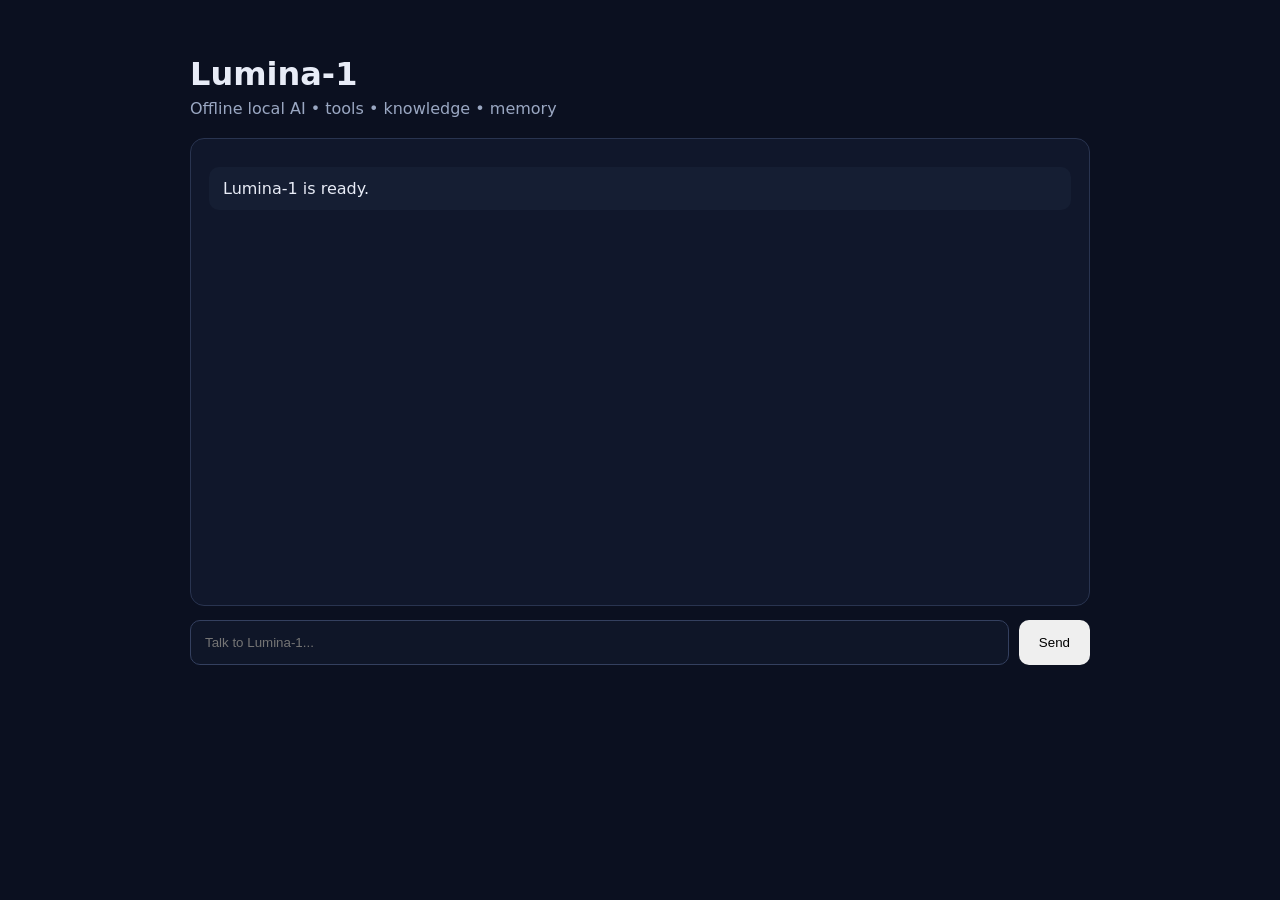
<file: completeindex.html>
<!doctype html>
<html><head><meta charset="utf-8"><meta name="viewport" content="width=device-width,initial-scale=1">
<title>Lumina-1</title>
<style>
body{margin:0;background:#0b1020;color:#e8ecf7;font:16px system-ui,sans-serif}main{max-width:900px;margin:35px auto;padding:20px}
h1{margin:0}.sub{color:#9aa7c2;margin:6px 0 20px}#chat{min-height:430px;padding:18px;border:1px solid #293450;border-radius:14px;background:#10172b}
.msg{margin:10px 0;padding:12px 14px;border-radius:10px;white-space:pre-wrap}.user{background:#1a2948}.ai{background:#151e33}
form{display:flex;gap:10px;margin-top:14px}input{flex:1;padding:14px;border-radius:10px;border:1px solid #34405f;background:#0f1628;color:white}
button{padding:14px 20px;border:0;border-radius:10px}
</style></head><body><main><h1>Lumina-1</h1><div class="sub">Offline local AI • tools • knowledge • memory</div>
<div id="chat"><div class="msg ai">Lumina-1 is ready.</div></div><form id="form"><input id="input" placeholder="Talk to Lumina-1..." autocomplete="off"><button>Send</button></form>
<script>
const f=document.getElementById("form"),i=document.getElementById("input"),c=document.getElementById("chat");
function add(t,k){let d=document.createElement("div");d.className="msg "+k;d.textContent=t;c.appendChild(d);c.scrollTop=c.scrollHeight;return d}
f.onsubmit=async e=>{e.preventDefault();let m=i.value.trim();if(!m)return;add("You: "+m,"user");i.value="";let b=add("Lumina-1 is thinking...","ai");
try{let r=await fetch("/api/chat",{method:"POST",headers:{"Content-Type":"application/json"},body:JSON.stringify({message:m})});let x=await r.json();b.textContent="Lumina-1: "+(x.reply||x.error)}
catch(x){b.textContent="Error: "+x}};
</script></main></body></html>
</file>
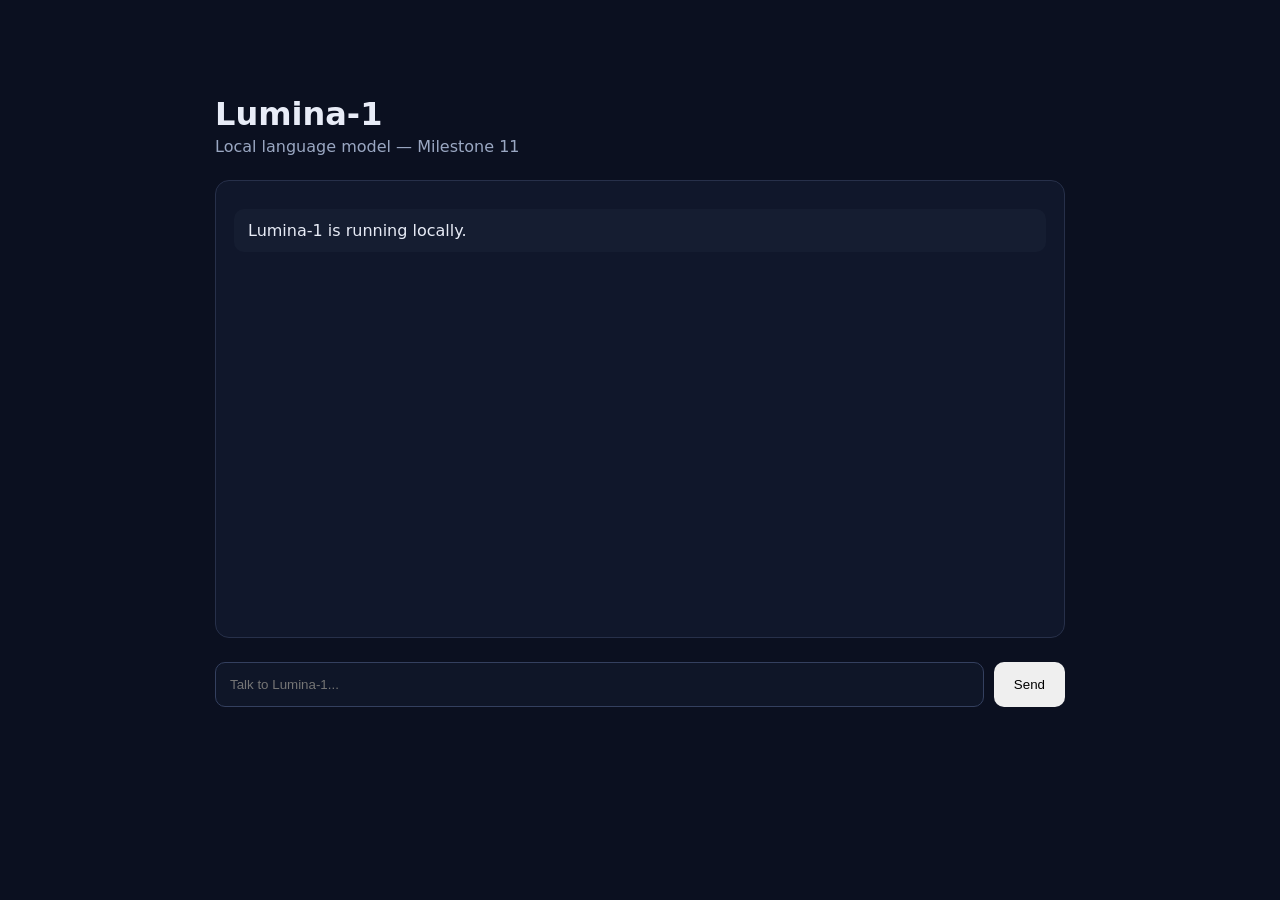
<file: lumina-ai.html>
<!doctype html>
<html lang="en">
<head>
<meta charset="utf-8">
<meta name="viewport" content="width=device-width,initial-scale=1">
<title>Lumina-1</title>
<style>
body{margin:0;background:#0b1020;color:#e8ecf7;font:16px system-ui,sans-serif}
main{max-width:850px;margin:50px auto;padding:24px}
h1{margin-bottom:4px}
.sub{color:#9aa7c2}
#chat{min-height:420px;margin:24px 0;padding:18px;border:1px solid #27304a;border-radius:14px;background:#10172b}
.msg{padding:12px 14px;margin:10px 0;border-radius:10px;white-space:pre-wrap}
.user{background:#182441}
.ai{background:#151d31}
form{display:flex;gap:10px}
input{flex:1;padding:14px;border-radius:10px;border:1px solid #34405f;background:#0f1628;color:white}
button{padding:14px 20px;border:0;border-radius:10px;cursor:pointer}
</style>
</head>
<body>
<main>
<h1>Lumina-1</h1>
<div class="sub">Local language model — Milestone 11</div>
<div id="chat"><div class="msg ai">Lumina-1 is running locally.</div></div>
<form id="form">
<input id="input" autocomplete="off" placeholder="Talk to Lumina-1...">
<button>Send</button>
</form>
</main>
<script>
const chat=document.getElementById("chat");
const form=document.getElementById("form");
const input=document.getElementById("input");

function add(text, cls){
  const div=document.createElement("div");
  div.className="msg "+cls;
  div.textContent=text;
  chat.appendChild(div);
  chat.scrollTop=chat.scrollHeight;
}

form.addEventListener("submit",async e=>{
  e.preventDefault();
  const message=input.value.trim();
  if(!message)return;
  add("You: "+message,"user");
  input.value="";
  add("Lumina-1 is thinking...","ai");
  const thinking=chat.lastChild;
  try{
    const r=await fetch("/api/chat",{
      method:"POST",
      headers:{"Content-Type":"application/json"},
      body:JSON.stringify({message})
    });
    const data=await r.json();
    thinking.textContent="Lumina-1: "+(data.reply||data.error);
  }catch(err){
    thinking.textContent="Connection error: "+err;
  }
});
</script>
</body>
</html>
</file>
